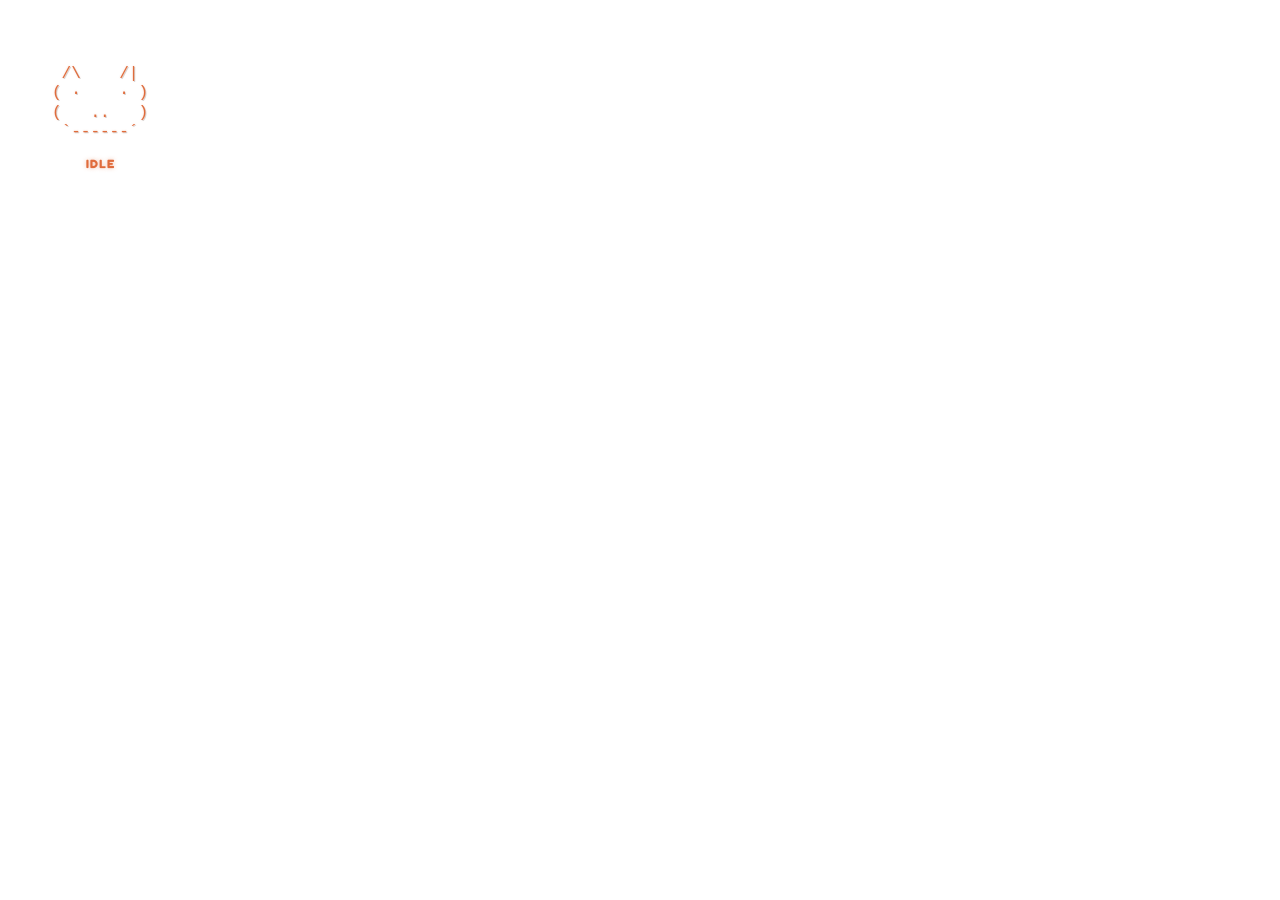
<file: pet-app/src/index.html>
<!DOCTYPE html>
<html lang="en">
<head>
  <meta charset="UTF-8">
  <meta name="viewport" content="width=device-width, initial-scale=1.0">
  <title>Claude Status Pet</title>
  <link rel="preconnect" href="https://fonts.googleapis.com">
  <link rel="preconnect" href="https://fonts.gstatic.com" crossorigin>
  <link href="https://fonts.googleapis.com/css2?family=Fredoka:wght@400;500;600&display=swap" rel="stylesheet">
  <link rel="stylesheet" href="style.css">
</head>
<body>
  <div id="pet-container">
    <div id="speech-bubble" class="hidden">
      <span id="status-text"></span>
    </div>
    <div id="pet-stage">
      <div id="sprite-wrapper">
        <img id="sprite-img" alt="" draggable="false">
      </div>
      <img id="fade-layer" alt="" aria-hidden="true" draggable="false">
      <div id="desk-holder">
        <img id="desk-layer" alt="" aria-hidden="true" draggable="false">
      </div>
    </div>
    <pre id="ascii-art" style="display:none;"></pre>
    <div id="session-name"></div>
    <div id="state-label">idle</div>
  </div>
  <div id="menu-backdrop" class="hidden"></div>
  <div id="char-menu" class="hidden"></div>
  <script src="scene.js"></script>
  <script src="app.js"></script>
</body>
</html>
</file>
<file: pet-app/src/style.css>
* {
  margin: 0;
  padding: 0;
  box-sizing: border-box;
}

html, body {
  overflow: hidden;
  user-select: none;
  -webkit-user-select: none;
  font-family: 'Fredoka', 'Quicksand', 'Segoe UI', sans-serif;
}

/* Invisible until app.js has moved the window into place, so it never shows at the config position.
   Hiding the window itself instead breaks rendering: WebView2 never repaints a transparent window
   that starts hidden. */
body:not(.placed) {
  opacity: 0;
}

#pet-container {
  display: flex;
  flex-direction: column;
  align-items: center;
  width: 200px;
  height: 240px;
}

/* Speech bubble */
#speech-bubble {
  background: rgba(255, 255, 255, 0.95);
  border: 2px solid var(--bubble-color, #e06c3c);
  border-radius: 12px;
  padding: 6px 10px;
  max-width: 180px;
  text-align: center;
  position: relative;
  margin-bottom: 6px;
  box-shadow: 0 2px 8px rgba(0,0,0,0.15);
  transition: opacity 0.3s ease, transform 0.3s ease, border-color 0.3s ease;
  min-height: 28px;
  transform: scale(1);
}

#speech-bubble::after {
  content: '';
  position: absolute;
  bottom: -8px;
  left: 50%;
  transform: translateX(-50%);
  width: 0;
  height: 0;
  border-left: 8px solid transparent;
  border-right: 8px solid transparent;
  border-top: 8px solid var(--bubble-color, #e06c3c);
  transition: border-top-color 0.3s ease;
}

/* Thought bubble while working: rounder body, a trail of two dots instead of the tail.
   z-index keeps the dots above the pet, whose animation transform would otherwise paint over them. */
#speech-bubble.thought {
  border-radius: 20px;
  z-index: 1;
}

#speech-bubble.thought::after,
#speech-bubble.thought::before {
  content: '';
  position: absolute;
  background: rgba(255, 255, 255, 0.95);
  border: 2px solid var(--bubble-color, #e06c3c);
  border-radius: 50%;
  transform: none;
}

#speech-bubble.thought::after {
  width: 10px;
  height: 10px;
  bottom: -11px;
  left: calc(50% - 9px);
}

#speech-bubble.thought::before {
  width: 6px;
  height: 6px;
  bottom: -18px;
  left: calc(50% - 2px);
}

#speech-bubble.hidden {
  opacity: 0;
  transform: scale(0.8);
  pointer-events: none;
}

#status-text {
  font-size: 13px;
  font-weight: 500;
  color: #333;
  line-height: 1.3;
  display: -webkit-box;
  -webkit-line-clamp: 2;
  -webkit-box-orient: vertical;
  overflow: hidden;
  text-overflow: ellipsis;
}

/* Character image */
#sprite-wrapper {
  width: 140px;
  height: 140px;
  display: flex;
  align-items: center;
  justify-content: center;
  cursor: grab;
}

#sprite-wrapper:active {
  cursor: grabbing;
}

#sprite-img {
  width: 100%;
  height: 100%;
  object-fit: contain;
  transition: opacity 0.2s ease;
}

/* Character pack desk scene (scene.js). The layers sit outside #sprite-wrapper so a per-state
   wiggle never moves them, and stay invisible until scene.js animates them. */
#pet-stage {
  position: relative;
}

/* Stacked over the sprite: the previous frame fading out, then the desk. The holder fades the
   desk out while the desk layer itself may still be finishing its slide. */
#fade-layer, #desk-holder, #desk-layer {
  position: absolute;
  inset: 0;
  width: 100%;
  height: 100%;
  pointer-events: none;
}

#fade-layer, #desk-layer {
  object-fit: contain;
  opacity: 0;
}

/* Session name */
#session-name {
  font-size: 12px;
  font-weight: 400;
  line-height: 1;
  color: rgba(255, 255, 255, 0.95);
  background: var(--accent, rgba(224, 108, 60, 0.8));
  padding: 5px 10px;
  border-radius: 6px;
  margin-top: 2px;
  max-width: 180px;
  overflow: hidden;
  text-overflow: ellipsis;
  white-space: nowrap;
  text-align: center;
  transition: opacity 0.3s;
}

#session-name:empty {
  display: none;
}

/* Per-session color, shared by the label and the Sessions menu */
.session-dot {
  display: inline-block;
  width: 7px;
  height: 7px;
  border-radius: 50%;
  margin-right: 5px;
  vertical-align: middle;
  box-shadow: 0 0 0 1px rgba(255, 255, 255, 0.9);
}

/* State label */
#state-label {
  font-size: 12px;
  color: #e06c3c;
  font-weight: bold;
  text-transform: uppercase;
  letter-spacing: 1px;
  margin-top: 2px;
  text-shadow: 0 0 4px rgba(224, 108, 60, 0.4);
  transition: color 0.3s ease;
}

/* Lowercase so "12m" does not read as months */
.state-duration {
  text-transform: none;
  font-weight: 500;
  letter-spacing: 0;
}

/* ── Animations per state ── */

/* Idle: gentle floating */
@keyframes float {
  0%, 100% { transform: translateY(0); }
  50% { transform: translateY(-6px); }
}

/* Thinking: slow tilt side to side */
@keyframes think {
  0%, 100% { transform: rotate(0deg) translateY(-2px); }
  25% { transform: rotate(-5deg) translateY(-4px); }
  75% { transform: rotate(5deg) translateY(-4px); }
}

/* Working: energetic wiggle */
@keyframes wiggle {
  0%, 100% { transform: rotate(0deg); }
  20% { transform: rotate(-4deg) scale(1.02); }
  40% { transform: rotate(3deg) scale(0.98); }
  60% { transform: rotate(-3deg) scale(1.02); }
  80% { transform: rotate(4deg) scale(0.98); }
}

/* Delegating: pointing bounce */
@keyframes delegate {
  0%, 100% { transform: translateX(0) translateY(0); }
  25% { transform: translateX(4px) translateY(-3px); }
  75% { transform: translateX(-4px) translateY(-3px); }
}

/* Offline: slow breathing */
@keyframes sleep {
  0%, 100% { transform: scale(1); opacity: 0.6; }
  50% { transform: scale(1.03); opacity: 0.8; }
}

/* Appear animation */
@keyframes pop-in {
  0% { transform: scale(0) rotate(-20deg); opacity: 0; }
  60% { transform: scale(1.1) rotate(5deg); opacity: 1; }
  100% { transform: scale(1) rotate(0deg); opacity: 1; }
}

.anim-idle #sprite-wrapper, .anim-idle #ascii-art {
  animation: float 3s ease-in-out infinite;
}

.anim-thinking #sprite-wrapper, .anim-thinking #ascii-art {
  animation: think 2s ease-in-out infinite;
}

.anim-reading #sprite-wrapper, .anim-reading #ascii-art {
  animation: float 2s ease-in-out infinite;
}

.anim-editing #sprite-wrapper, .anim-editing #ascii-art {
  animation: wiggle 0.6s ease-in-out infinite;
}

.anim-searching #sprite-wrapper, .anim-searching #ascii-art {
  animation: think 1.2s ease-in-out infinite;
}

.anim-running #sprite-wrapper, .anim-running #ascii-art {
  animation: wiggle 0.4s ease-in-out infinite;
}

.anim-delegating #sprite-wrapper, .anim-delegating #ascii-art {
  animation: delegate 1.5s ease-in-out infinite;
}

@keyframes pulse {
  0%, 100% { transform: scale(1); }
  50% { transform: scale(1.06); }
}

.anim-waiting #sprite-wrapper, .anim-waiting #ascii-art {
  animation: pulse 1.5s ease-in-out infinite;
}

.anim-error #sprite-wrapper, .anim-error #ascii-art {
  animation: wiggle 0.3s ease-in-out 3;
}

.anim-offline #sprite-wrapper, .anim-offline #ascii-art {
  animation: sleep 3s ease-in-out infinite;
}

.anim-appear #sprite-wrapper, .anim-appear #ascii-art {
  animation: pop-in 0.4s ease-out forwards;
}

/* Emote without a picture for the current pose: a few quick hops while the bubble carries the words.
   After the state rules, so it wins over them while both classes are set. */
@keyframes emote-hop {
  0%, 100% { transform: translateY(0) scale(1); }
  30% { transform: translateY(-10px) scale(1.05); }
  60% { transform: translateY(0) scale(0.97); }
}

.anim-emote #sprite-wrapper, .anim-emote #ascii-art {
  animation: emote-hop 0.5s ease-out 3;
}

/* Motion off (Settings toggle or pack "motion": "none"): body class outranks the .anim-* rules above */
body.no-motion #sprite-wrapper, body.no-motion #ascii-art {
  animation: none;
}

/* ASCII art character */
#ascii-art {
  font-family: 'Cascadia Code', 'Consolas', 'Courier New', monospace;
  font-size: 16px;
  line-height: 1.2;
  color: #e06c3c;
  text-align: center;
  cursor: grab;
  white-space: pre;
  text-shadow:
    0 0 2px rgba(224, 108, 60, 0.3),
    1px 1px 0 rgba(0,0,0,0.15);
  padding: 12px 10px;
  border-radius: 10px;
}

#ascii-art:active {
  cursor: grabbing;
}


/* Character selection menu */
#menu-backdrop {
  position: fixed;
  top: 0;
  left: 0;
  right: 0;
  bottom: 0;
  z-index: 99;
}

#menu-backdrop.hidden {
  display: none;
}

#char-menu {
  position: fixed;
  top: 5px;
  left: 5px;
  right: 5px;
  background: rgba(255, 255, 255, 0.97);
  border: 2px solid #e06c3c;
  border-radius: 10px;
  padding: 6px 0;
  max-height: 230px;
  overflow-y: auto;
  box-shadow: 0 4px 16px rgba(0,0,0,0.2);
  z-index: 100;
  transition: opacity 0.2s, transform 0.2s;
}

#char-menu.hidden {
  opacity: 0;
  transform: scale(0.9);
  pointer-events: none;
}

.menu-item {
  padding: 6px 10px;
  font-size: 12px;
  font-family: 'Fredoka', 'Quicksand', sans-serif;
  font-weight: 500;
  color: #333;
  cursor: pointer;
  white-space: nowrap;
  overflow: hidden;
  text-overflow: ellipsis;
  transition: background 0.15s;
}

.menu-item:hover {
  background: rgba(224, 108, 60, 0.12);
}

.menu-item.active {
  color: #e06c3c;
  font-weight: bold;
}

/* Session title under a Sessions menu entry */
.menu-subtext {
  margin: 2px 0 0 12px;
  font-size: 10px;
  font-weight: 400;
  color: #888;
  overflow: hidden;
  text-overflow: ellipsis;
}

.menu-close-bar {
  text-align: right;
  padding: 2px 10px 2px 0;
  font-size: 12px;
  color: #aaa;
  cursor: pointer;
  line-height: 1;
}

.menu-close-bar:hover {
  color: #e74c3c;
}

.menu-section-label {
  padding: 3px 10px;
  font-size: 10px;
  font-weight: 600;
  color: #999;
  text-transform: uppercase;
  letter-spacing: 1px;
}

.menu-item-danger {
  color: #e74c3c !important;
}

.menu-item-danger:hover {
  background: rgba(231, 76, 60, 0.12) !important;
}

/* Config rows */
.menu-config-row {
  display: flex;
  align-items: center;
  padding: 4px 10px;
  gap: 6px;
}

.menu-config-label {
  font-size: 11px;
  color: #555;
  min-width: 62px;
}

.menu-config-value {
  font-size: 10px;
  color: #888;
  min-width: 30px;
  text-align: right;
}

.menu-color-input {
  width: 24px;
  height: 20px;
  border: 1px solid #ddd;
  border-radius: 4px;
  cursor: pointer;
  padding: 0;
  background: none;
}

.menu-color-input::-webkit-color-swatch-wrapper {
  padding: 1px;
}

.menu-color-input::-webkit-color-swatch {
  border: none;
  border-radius: 3px;
}

.menu-reset {
  font-size: 10px;
  color: #aaa;
  cursor: pointer;
  padding: 0 2px;
  line-height: 1;
}

.menu-reset:hover {
  color: #e74c3c;
}

.menu-slider-input {
  flex: 1;
  min-width: 0;
  height: 4px;
  cursor: pointer;
  accent-color: #e06c3c;
}

.menu-divider {
  height: 1px;
  background: rgba(224, 108, 60, 0.2);
  margin: 4px 10px;
}

.menu-version {
  text-align: center;
  font-size: 11px;
  color: #888;
  padding: 4px 0 2px;
}

/* State-specific label colors */
.anim-thinking #state-label { color: #f39c12; }
.anim-reading #state-label { color: #3498db; }
.anim-editing #state-label { color: #27ae60; }
.anim-searching #state-label { color: #9b59b6; }
.anim-running #state-label { color: #e67e22; }
.anim-delegating #state-label { color: #3498db; }
.anim-waiting #state-label { color: #e67e22; }
.anim-error #state-label { color: #e74c3c; }
.anim-offline #state-label { color: #95a5a6; }
</file>
